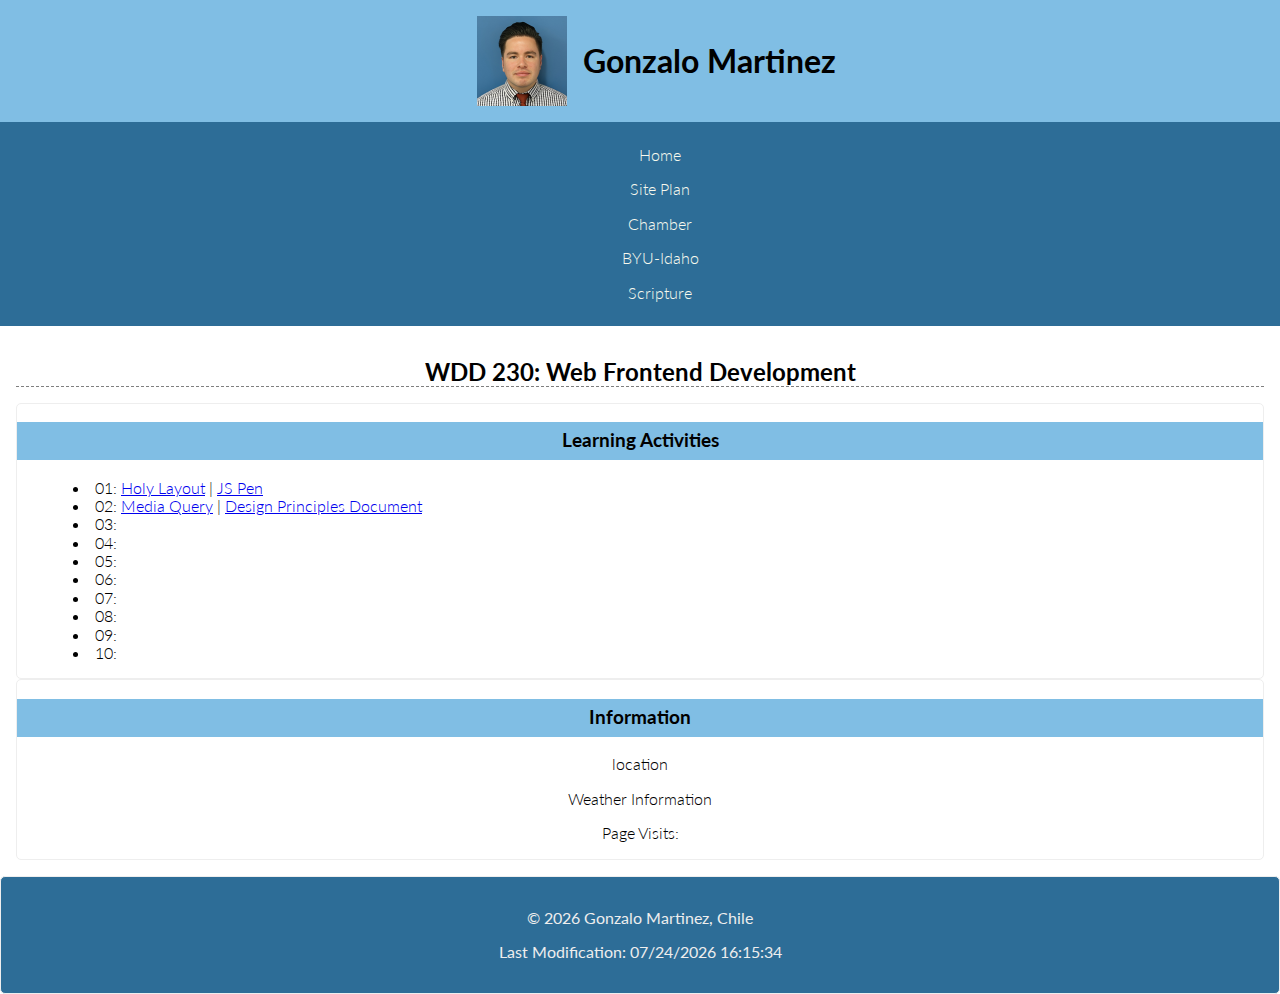
<file: index.html>
<!DOCTYPE html>
<html lang="en-us">
<head>
  <meta charset="UTF-8">
  <meta name="viewport" content="width=device-width, initial-scale=1.0">
  <meta name="description" content="Gonzalo Martinez - WDD 230 Web Fronted Development - course assignment portal">
  <meta name="author" content="Gonzalo Martinez">

  <meta property="og:title" content="Gonzalo Martinez - WDD 230 - Web Frontend Development">
  <meta property="og:type" content="website">
  <meta property="og:image" content="https://storage.googleapis.com/chile-travel-newsite-static-content/2021/08/Vitrina_Centro_santiago-1.jpg">
  <meta property="og:url" content="https://gonzalom5.github.io/wdd230/">

  <link rel="stylesheet" href="styles/base.css">
  <link rel="stylesheet" href="styles/normalize.css">
  <link rel="icon" href="images/favicon.ico">

  <link rel="preconnect" href="https://fonts.googleapis.com">
  <link rel="preconnect" href="https://fonts.gstatic.com" crossorigin>
  <link rel="stylesheet" href="https://fonts.googleapis.com/css2?family=Lato:wght@300&display=swap">
</head>
<body>
  <header>
    <img src="images/profile.png" alt="Gonzalo Martinez" width="90">
    <h1>Gonzalo Martinez</h1>
  </header>
  <nav>
    <ul>
      <li><a href="#">Home</a></li>
      <li><a href="lesson03/chamber-site-plan.html">Site Plan</a></li>
      <li><a href="chamber/">Chamber</a></li>
      <li><a href="https://www.byui.edu/" target="_blank">BYU-Idaho</a></li>
      <li><a href="https://www.churchofjesuschrist.org/study/scriptures/bofm/mosiah/2?lang=eng&id=p41#p41" target="_blank">Scripture</a></li>
    </ul>
  </nav>
  <main>
    <h2>WDD 230: Web Frontend Development</h2>
    <section>
      <h3 class="card">Learning Activities</h3>
      <ul>
        <li>01: <a href="lesson01/holygrail.html">Holy Layout</a> | <a href="https://codepen.io/gonzalom5/pen/XWGMeMZ" target="_blank"> JS Pen</a></li>
        <li>02: <a href="#" target="_blank">Media Query</a> | <a href="lesson02/design.html" target="_blank"> Design Principles Document</a></li>
        <li>03: <a href="#"></a></li>
        <li>04: <a href="#"></a></li>
        <li>05: <a href="#"></a></li>
        <li>06: <a href="#"></a></li>
        <li>07: <a href="#"></a></li>
        <li>08: <a href="#"></a></li>
        <li>09: <a href="#"></a></li>
        <li>10: <a href="#"></a></li>
      </ul>
    </section>
    <section>
      <h3 class="card">Information</h3>
      <p>location</p>
      <p>Weather Information</p>
      <p>Page Visits:</p>
    </section>
  </main>
  <footer>
    <p>&copy; <span id="year">year</span> Gonzalo Martinez, Chile</p>
    <p id="lastModified"></p>
  </footer>
  <script src="scripts/getDates.js"></script>
</body>
</html>
</file>
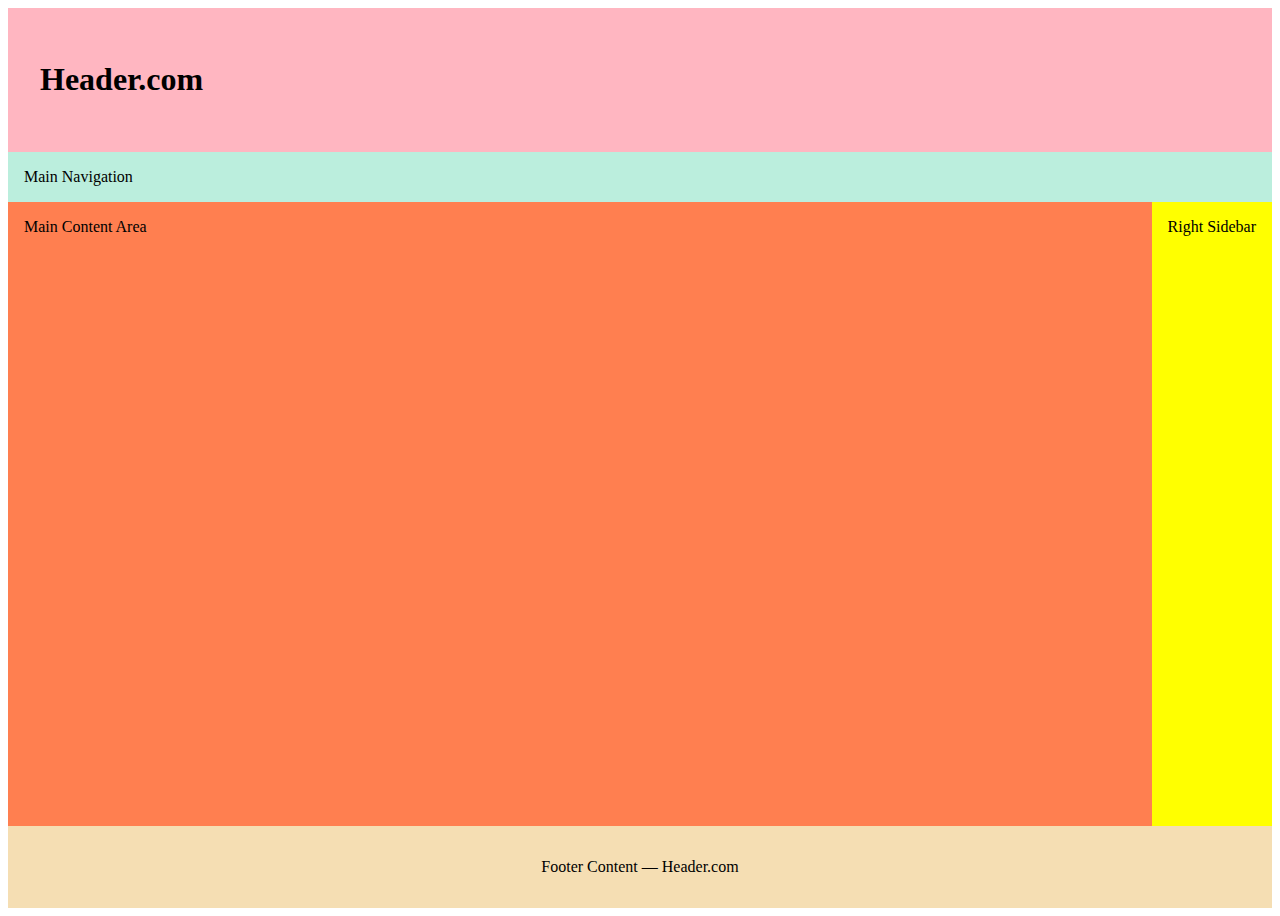
<file: lesson01/holygrail.html>
<!DOCTYPE html>
<html lang="en">
    <link href="styles/holygrail.css" rel="stylesheet">
<head>
    <meta charset="UTF-8">
    <meta name="viewport" content="width=device-width, initial-scale=1.0">
    <title>Document</title>
</head>
<body>
    <header>
        <h1 contenteditable>Header.com</h1>
    </header>
    <nav>Main Navigation</nav>
    <main contenteditable>Main Content Area</main>
    <aside contenteditable>Right Sidebar</aside>
    <footer contenteditable>Footer Content — Header.com</footer>  
</body>
</html>
</file>
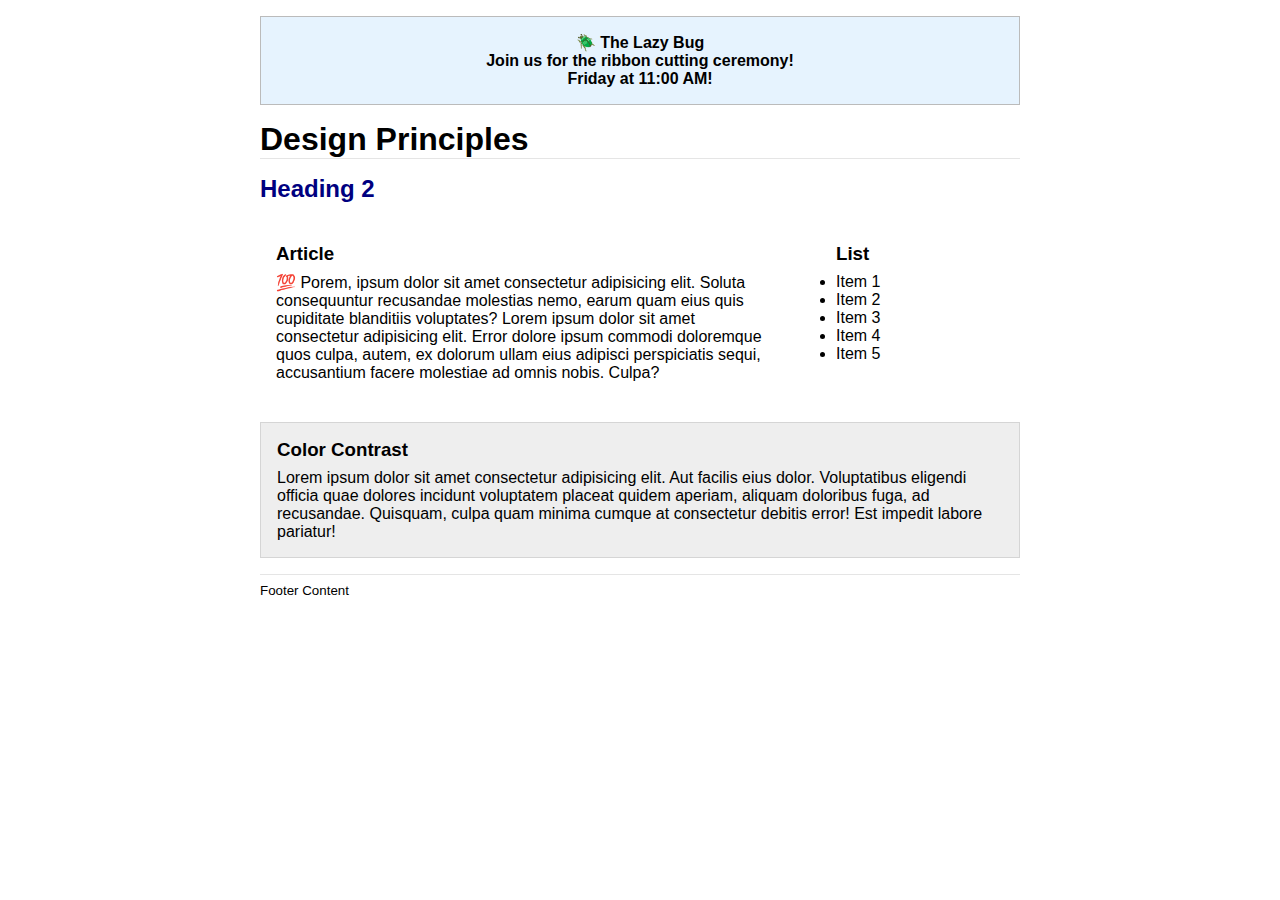
<file: lesson02/design.html>
<!DOCTYPE html>
<html lang="en">
<head>
    <meta charset="UTF-8">
    <meta name="viewport" content="width=device-width, initial-scale=1.0">
    <title>Document</title>

    <link rel="stylesheet" href="styles/design.css">
</head>
<body>
    <header>
        <header>
        <div class="banner">🪲 The Lazy Bug<br>Join us for the ribbon cutting ceremony!<br>Friday at 11:00 AM!</div>
        <h1>Design Principles</h1>
    </header>
    <main>
        <h2>Heading 2</h2>
        <section>
            <h3>Article</h3>
            <article>
                <p>💯 Porem, ipsum dolor sit amet consectetur adipisicing elit. Soluta consequuntur recusandae molestias nemo, earum quam eius quis cupiditate blanditiis voluptates? Lorem ipsum dolor sit amet consectetur adipisicing elit. Error dolore ipsum commodi doloremque quos culpa, autem, ex dolorum ullam eius adipisci perspiciatis sequi, accusantium facere molestiae ad omnis nobis. Culpa?</p>
            </article>
        </section>
        <section>
            <h3>List</h3>
            <ul>
                <li>Item 1</li>
                <li>Item 2</li>
                <li>Item 3</li>
                <li>Item 4</li>
                <li>Item 5</li>
            </ul>
        </section>
        <div class="callout">
            <h3>Color Contrast</h3>
            <p>Lorem ipsum dolor sit amet consectetur adipisicing elit. Aut facilis eius dolor. Voluptatibus eligendi officia quae dolores incidunt voluptatem placeat quidem aperiam, aliquam doloribus fuga, ad recusandae. Quisquam, culpa quam minima cumque at consectetur debitis error! Est impedit labore pariatur!</p>
        </div>
    </main>
    <footer>
        Footer Content
    </footer>
</body>
</html>
</file>
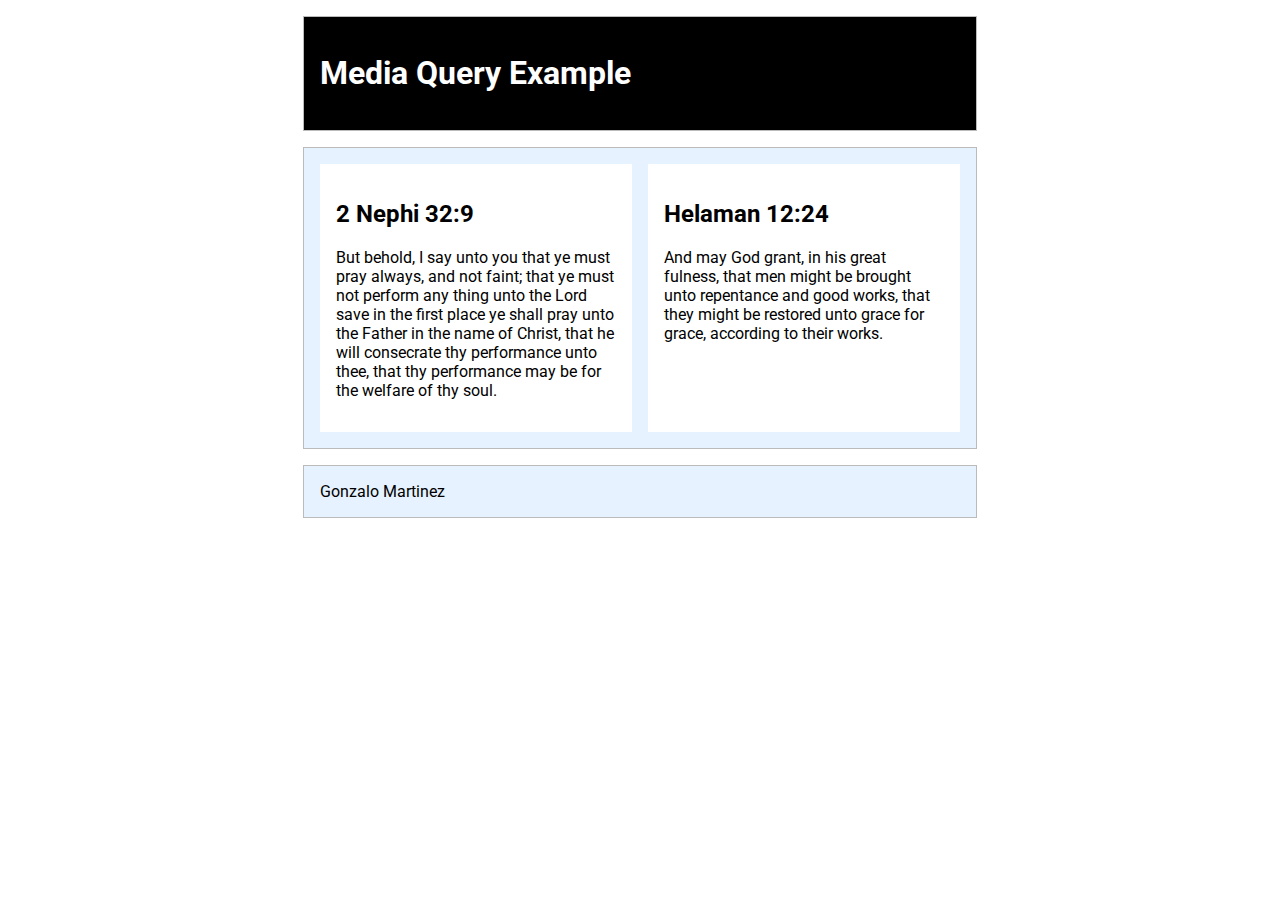
<file: lesson02/media-query.html>
<!DOCTYPE html>
<html lang="en">
<head>
    <meta charset="utf-8">
    <meta name="viewport" content="width=device-width, initial-scale=1.0">
    <title>WDD 230 - Media Query Example</title>
    <meta name="description" content="Media query learning activity example page.">
    <meta name="author" content="Gonzalo Martinez">
    <link rel="preconnect" href="https://fonts.googleapis.com">
    <link rel="preconnect" href="https://fonts.gstatic.com" crossorigin>
    <link href="https://fonts.googleapis.com/css2?family=Roboto&display=swap" rel="stylesheet">
    <link rel="stylesheet" href="styles/media-query.css">
    <link rel="stylesheet" href="styles/media-query-large.css">
</head>
<body>
    <header>
        <h1>Media Query Example</h1>
      </header>
      <main>
        <section>
          <h2>2 Nephi 32:9</h2>
          <p>But behold, I say unto you that ye must pray always, and not faint; that ye must not perform any thing unto the Lord save in the first place ye shall pray unto the Father in the name of Christ, that he will consecrate thy performance unto thee, that thy performance may be for the welfare of thy soul.</p>
        </section>
        <section>
          <h2>Helaman 12:24</h2>
          <p>And may God grant, in his great fulness, that men might be brought unto repentance and good works, that they might be restored unto grace for grace, according to their works.</p>
        </section>
      </main>
      <footer>
        Gonzalo Martinez
      </footer>
</body>
</html>
</file>
<file: styles/base.css>
/* {
	max-width: 900px;
}
*/
body {
    font-family: 'Lato', sans-serif;
    font-weight: 300;
}

header {
  width: 100%;
	background-color: #80bee4;
	display: flex;
	align-items: center;
  justify-content: center;
	padding: 1rem;
  gap: 1rem;
}

h1 {
	font-size: 2rem;
}

nav {
  display: flex; 
  justify-content: center; 
  gap: 20px; 
  flex-wrap: wrap;
	background-color: #2d6d97;
}

nav ul {
	list-style-type: none;
}

nav a {
	display: block;
	color: #f7f9ee;
	text-align: center;
	padding: .5rem;
	text-decoration: none;
}

nav a:hover {
	background-color: rgba(0,0,0,0.3)
}


/*main--------*/
main {
    padding: 1rem;
}

main h2 {
  margin: 1rem 0 0 0;
  margin-bottom: 1rem;
  border-bottom: dashed 1px rgba(0,0,0,0.5);
  text-align: center;
}

main section {
  border: 1px solid #eeeeee;
  border-radius: 5px;
  overflow: hidden;
}

main h3 {
  background-color: #80bee4;
  text-align: center;
  padding: .5rem;
}

main p {
  margin: 1rem;
}

section p {
  text-align: center;
}

main ul {
  list-style-position: inside;
  margin: 1rem;
}

/*footer------*/
footer {
  padding: 1rem;
  text-align: center;
  border: 1px solid #eeeeee;
  border-radius: 5px;
  background-color: #2d6d97;
}

footer p{
  color: #eeeeee;
  font-weight: 400;
}
</file>
<file: lesson01/styles/holygrail.css>
* {
    box-sizing: border-box;
  }
  body {
    display: grid;
    height: 100vh;
    grid-template-columns: 1fr auto;
    grid-template-rows: auto auto 1fr auto;
  }
  
  header {
    background: lightpink;
    padding: 2rem;
    grid-column: 1 / 3;
  }
  
  nav {
    grid-column: 1 / 3;
    background-color: #bed;
    padding: 1rem;
  }
  
  main {
    background: coral;
    height: 100%;
    padding: 1rem;
  }
  
  aside {
    background: yellow;
    grid-column: 2 / 3;
    padding: 1rem;
  }
  
  footer {
    background: wheat;
    padding: 2rem;
    text-align: center;
    grid-column: 1 / 3;
  }
</file>
<file: lesson02/styles/design.css>
* {
    box-sizing: border-box;
    margin: 0;
    padding: 0;
  }
  
  body {
  font-family: Roboto, helvetica, sans-serif;
  margin: 1rem;
  }
  
  header,
  main,
  footer {
    max-width: 760px;
    margin: 0 auto;
  }
  
  div.banner {
    border: 1px solid #bbb;
    padding: 1rem;
    background-color: rgb(230, 243, 254);
    font-weight: 700;
       word-break: break-word;
      text-align: center;
  }
  
  h1 {
    border-bottom: 1px solid rgba(0, 0, 0, 0.1);
    margin: 1rem 0;
  }
  
  main {
    display: grid;
    grid-template-columns: 1fr 200px;
    grid-gap: 1.5rem;
  }
  
  section {
      padding: 1rem;
  }
  
  h2 {
    color: navy;
    grid-column: 1/3;
  }
  
  h3 {
    margin-bottom: .5rem;
  }
  
  
  .callout {
    border:1px solid rgba(0, 0, 0, 0.1);
    color: #000;
    background-color: #eee;
    grid-column: 1/3;
    padding: 1rem;
  }
  
  footer {
    margin-top: 1rem;
    border-top: 1px solid rgba(0, 0, 0, 0.1);
    padding: .5rem 0;
    font-size: smaller;
  }
</file>
<file: lesson02/styles/media-query.css>
body {
  font-family: Roboto, sans-serif;
  }

header, main, footer {
  max-width: 640px;
  margin: 1rem auto;
  border: 1px solid #bbb;
  background-color: #e6f2ff;
  padding: 1rem;
}

main {
  display: grid;
  grid-template-columns: 1fr;
  grid-gap: 1rem;
}

section {
  background-color: #fff;
  padding: 1rem;
}
</file>
<file: lesson02/styles/media-query-large.css>
@media only screen and (min-width: 500px) {
    header {
      background-color: black;
      color: white;
    }
    main {
      grid-template-columns: 1fr 1fr;
    }
  }
</file>
